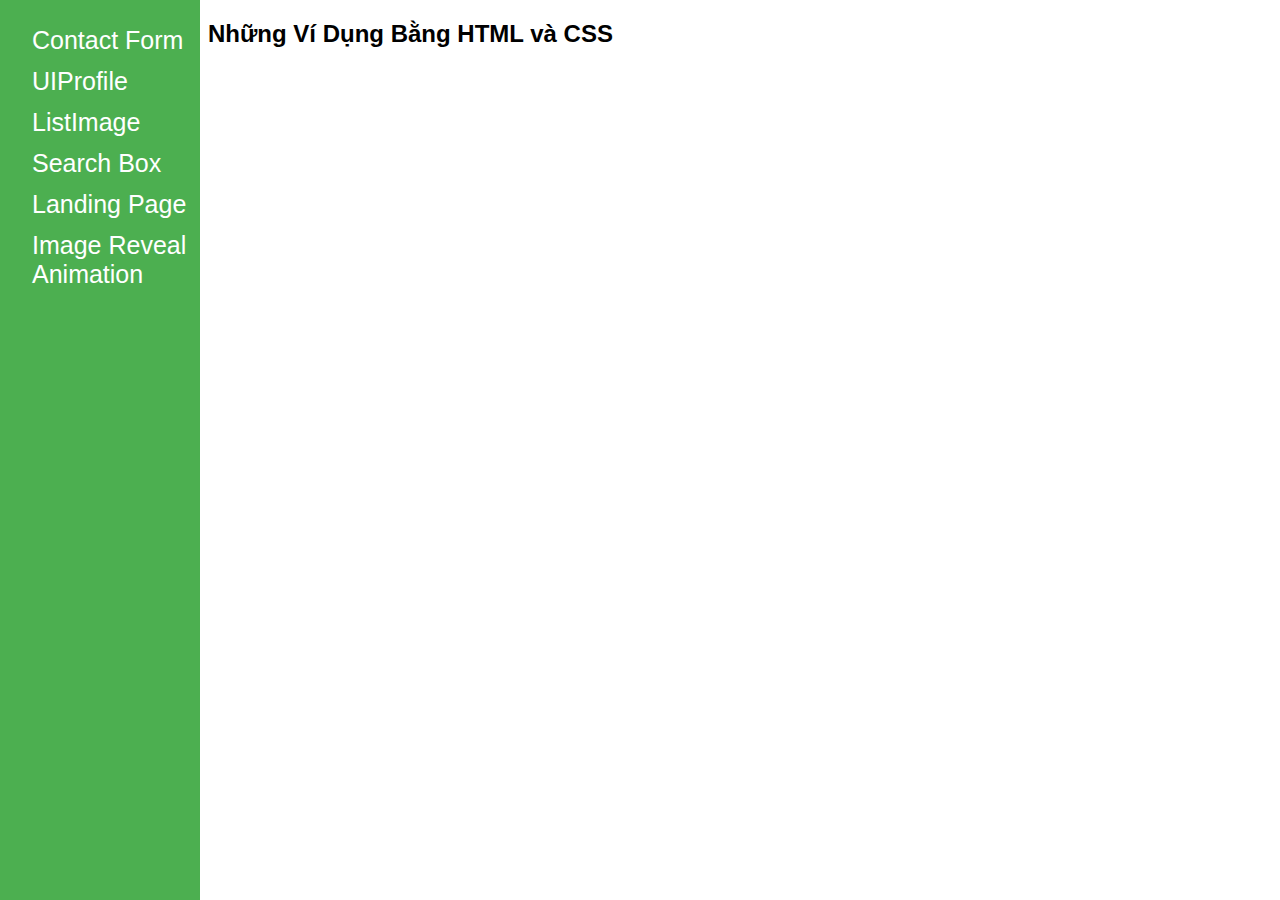
<file: index.html>
<!DOCTYPE html>
<html>
<head>
<meta name="viewport" content="width=device-width, initial-scale=1">
<link rel=icon href=logo.jpg sizes="16x16" type="image/png">
<style>
body {
  font-family: "Lato", sans-serif;
}

.sidenav {
  height: 100%;
  width: 200px;
  position: fixed;
  z-index: 1;
  top: 0;
  left: 0;
  background-color: #4caf50;
  overflow-x: hidden;
  padding-top: 20px;
}

.sidenav a {
  padding: 6px 6px 6px 32px;
  text-decoration: none;
  font-size: 25px;
  color: #fff;
  display: block;
}

.sidenav a:hover {
  color: black;
}

.main {
  margin-left: 200px; /* Same as the width of the sidenav */
}

@media screen and (max-height: 450px) {
  .sidenav {padding-top: 15px;}
  .sidenav a {font-size: 18px;}
}
</style>
</head>
<body>

<div class="sidenav">
  <a href="./Contact Form/index.html">Contact Form</a>
  <a href="./UIProfile/index.html">UIProfile</a>
  <a href="./ListImage/index.html">ListImage</a>
  <a href="./Search Box/index.html">Search Box</a>
  <a href="./Landing Page/index.html">Landing Page</a>
  <a href="./Image Reveal Animation/index.html">Image Reveal Animation</a>
</div>

<div class="main">
  <h2>Những Ví Dụng Bằng HTML và CSS</h2>
  <p></p>
</div>
   
</body>
</html>
</file>
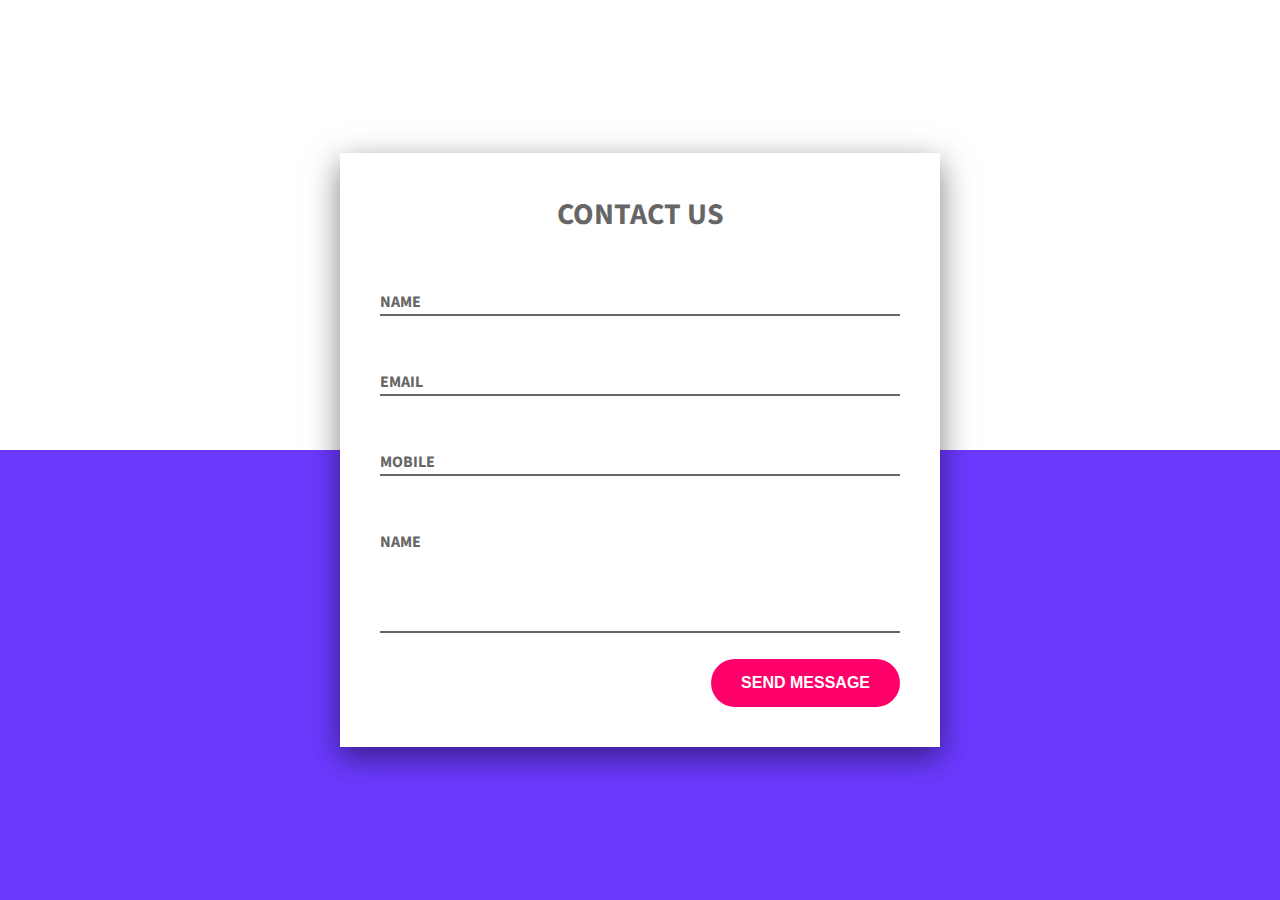
<file: Contact Form/index.html>
<!DOCTYPE html>
<html>
<head>
	<title>Contact Form</title>
	<link rel="stylesheet" type="text/css" href="style.css">
</head>
<body>
	<div class="wrapper">
	<h2>Contact Us</h2>
	<form>
		<div class="input-field">
			<input type="text" name="" required="">
			<label>Name</label>
		</div>
		<div class="input-field">
			<input type="email" name="" required="">
			<label>Email</label>
		</div>
		<div class="input-field">
			<input type="tel" name="" required="">
			<label>Mobile</label>
		</div>
		<div class="input-field">
			<textarea rows="5" required=""></textarea>
			<label>Name</label>
		</div>
		<input type="submit" name="" value="Send Message" class="btn">
	</form>
</div>
</body>
</html>
</file>
<file: Contact Form/style.css>
@import url('https://fonts.googleapis.com/css?family=Source+Sans+Pro:400,700');
body
{
    margin: 0;
    padding: 0;
    font-family: 'Source Sans Pro', sans-serif;
    width: 100%;
    height: 100vh;
    background: linear-gradient(0deg, #6b3aff 50%, #fff 50%,  #fff);
}
.wrapper
{
    position: absolute;
    top: 50%;
    left: 50%;
    transform: translate(-50%,-50%);
    width: 600px;
    padding: 40px;
    box-sizing: border-box;
    background: #fff;
    box-shadow: 0 10px 30px rgba(0,0,0,.5);
}

.wrapper h2
{
    color: #666;
    margin: 0;
    padding: 0;
    text-align: center;
    font-size: 30px;
    text-transform: uppercase;
}
.input-field
{
    position: relative;
    width: 100%;
    margin-top: 50px;
}
.input-field input,
.input-field textarea
{
    width: 100%;
    padding: 5px 0;
    box-sizing: border-box;
    background: transparent;
    border: none;
    outline: none;
    border-bottom: 2px solid #666;
    font-size: 16px;
    color: #666;
    font-weight: 700;
    text-transform: uppercase;
    resize: none;
}
.input-field label
{
    position: absolute;
    top: 0;
    left: 0;
    padding: 5px 0;
    pointer-events: none;
    font-size: 16px;
    color: #666;    
    font-weight: 700;
    text-transform: uppercase;
    transition: 0.5s;
}
.input-field input:focus + label,
.input-field textarea:focus + label,
.input-field input:valid + label,
.input-field textarea:valid + label
{
    top: -25px;
    font-size: 14px;
    padding: 2px 5px;
    background: #ff006a;
    color: #fff;
    border-radius: 4px;
}

.btn
{
    margin-top: 20px;
    background: #ff006a;
    color: #fff;
    padding: 15px 30px;
    border: none;
    outline: none;
    border-radius: 30px;
    font-weight: 700;
    text-transform: uppercase;
    font-size: 16px;
    transition: 0.5s;
    float: right;
}
.btn:hover
{
    background: #6b3aff;
}
</file>
